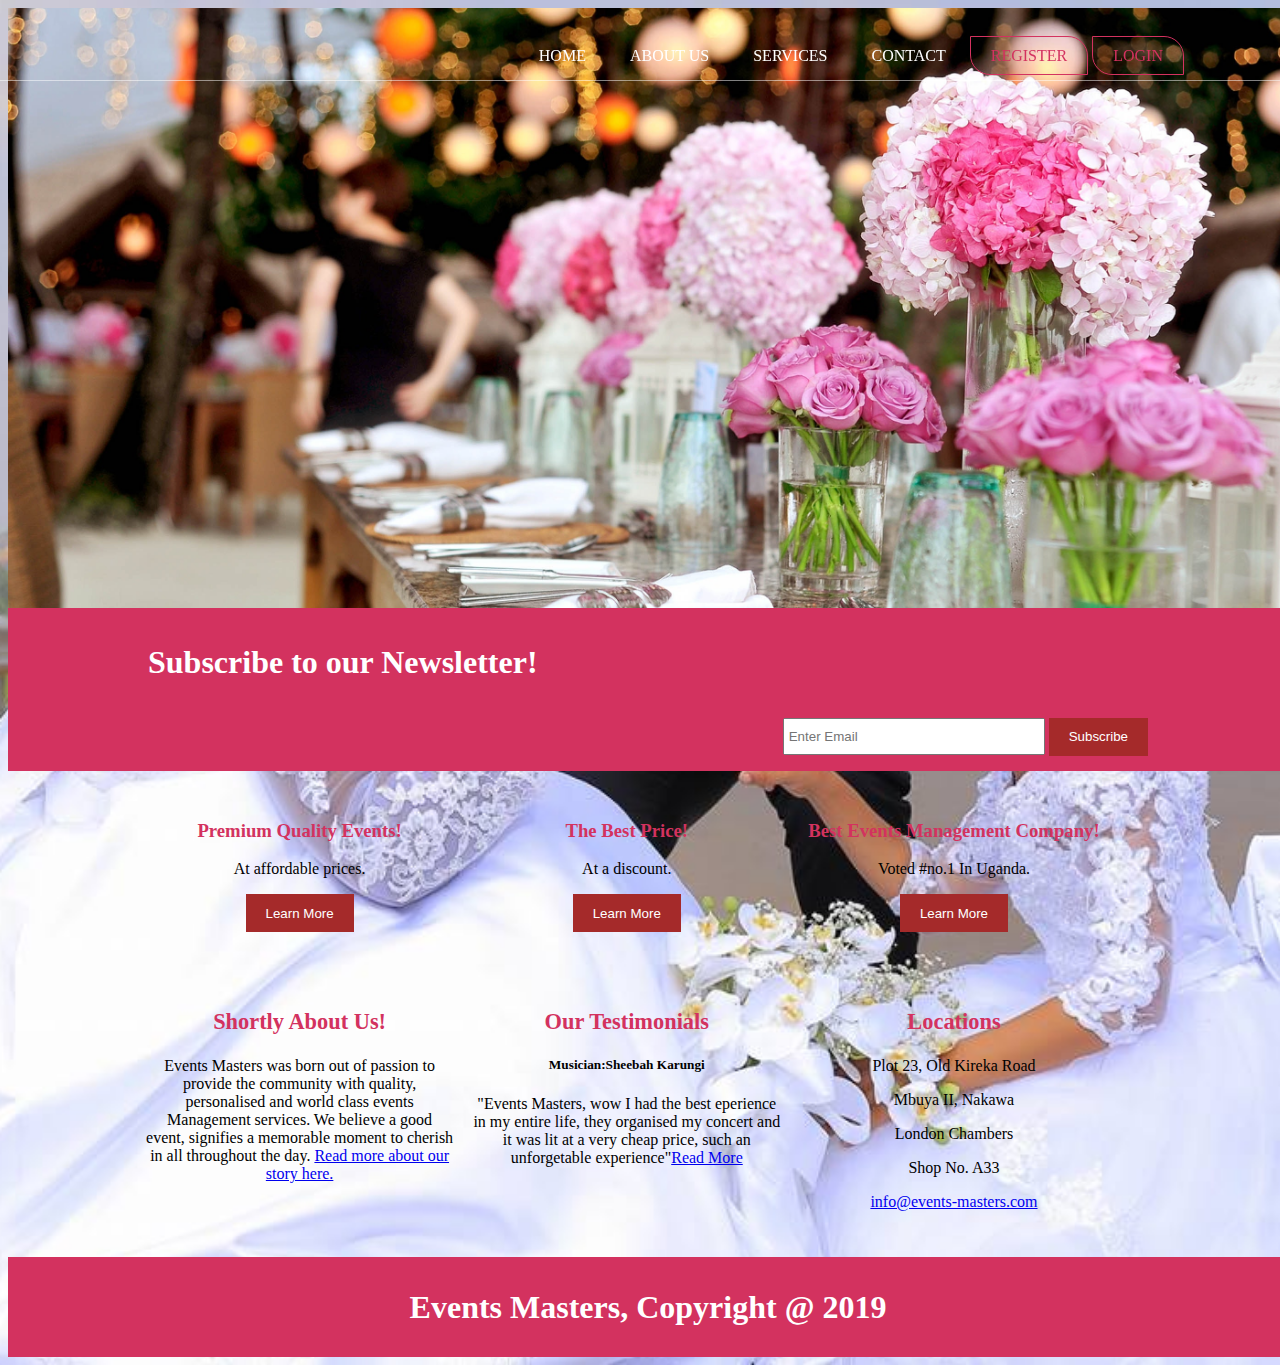
<file: Index.html>
<!DOCTYPE html>
<html lang="en">
<head>
    <meta charset="UTF-8">
    <meta name="viewport" content="width=device-width, initial-scale=1.0">
    <meta http-equiv="X-UA-Compatible" content="ie=edge">
    <title>home</title>
    <link rel="stylesheet" href="default.css">
</head>
<body>
    <header>
    <div class="wrapper">
        <div class="nav">
            <div class="logo">
                
            </div>
            <div class="menu">
                <ul>
                     <li class="current"><a href="Index.html">HOME</a></li>
                    
                    <li><a href="about.html">ABOUT US</a></li>
                    <li><a href="services.html">SERVICES</a></li>
                    <li><a href="contacts.html">CONTACT</a></li>
                    <li><a href="register.html">REGISTER</a></li>
                    <li><a href="login.html">LOGIN</a></li>
                    
                </ul>
            </div>
        </div>
        
        <header id="header">
            <div class="container">
                
                            <div class="header">
                                    <h1 class="display-1 text-capitalize w-50 mx-auto">
                                        <small>Events</small> <strong class="primary-color">Masters</strong>
                                    </h1>
                                    <a href="contacts.html" class="btn main-btn sushi-btn my-4 text-capitalize">Reserve Online</a>
                                 </div>
                      
                    </div>
                </div>
            </div>
            
       </header>   
                     
        </div>
        
    </div> 
   
    </header>
    
    <Section id="showcase">
            <div class="container">
                    
         </div>
         </Section>
          <section id="order">
              <div class="container">
         <h1>Subscribe to our Newsletter!</h1>
         <form>
             <input type="order" placeholder="Enter Email">
              <button type="submit" class="button_1">Subscribe</button>
         </form>
         </div>
         </section>
         
         <section id="prices">
                <div class="container">
                        <div class="afford">
                                <p> <h3>Premium Quality Events!</h3>At affordable prices.<p><a href="reservations.html"><button type="call" class="button_1">Learn More</button></a></p></p>   </div>
     
    <div class="afford">
         <p><h3>The Best Price!</h3>At a discount.<p><a href="reservations.html"><button type="call" class="button_1">Learn More</button></a></p></p>   </div>
    
         <div class="afford">
                <p><h3>Best Events Management Company!</h3>Voted #no.1 In Uganda.<p><a href="about.html"><button type="call" class="button_1">Learn More</button></a></p></p>   </div>
           
                       </div>
         </section>      
                            <br>
                             
                     
                             
                   </section> 
                </div>
                    
                    <section id="boxes">
                        <div class="container">
             <div class="box">
          <h3>Shortly About Us! </h3>
        <p> Events Masters was born out of passion to provide the community with quality, personalised and world class events Management services. We believe a good event, signifies a memorable moment to cherish in all throughout the day. <a href="about.html">Read more  about our story here.</a></p>  
        </div>
           <div class="box">
                <h3>Our Testimonials</h3>
                
                <p> <h5> Musician:Sheebah Karungi</h5>"Events Masters, wow I had the best eperience in my entire life, they organised my concert and it was lit at a very cheap price, such an unforgetable experience"<a href="about.html">Read More</a></p>   </div>
            <div class="box">
         <h3> Locations</h3>
        <p>Plot 23, Old Kireka Road</p>
        <p> Mbuya II, Nakawa</p>
        <p>London Chambers</p>
        <p> Shop No. A33</p>
        <p><a href="contacts.html">info@events-masters.com</a></p>
        
        </div>
    </section>
        
        <footer>
            <h1>Events Masters, Copyright @ 2019</h1>
        </footer>


     
   
</body>
</html>
</file>
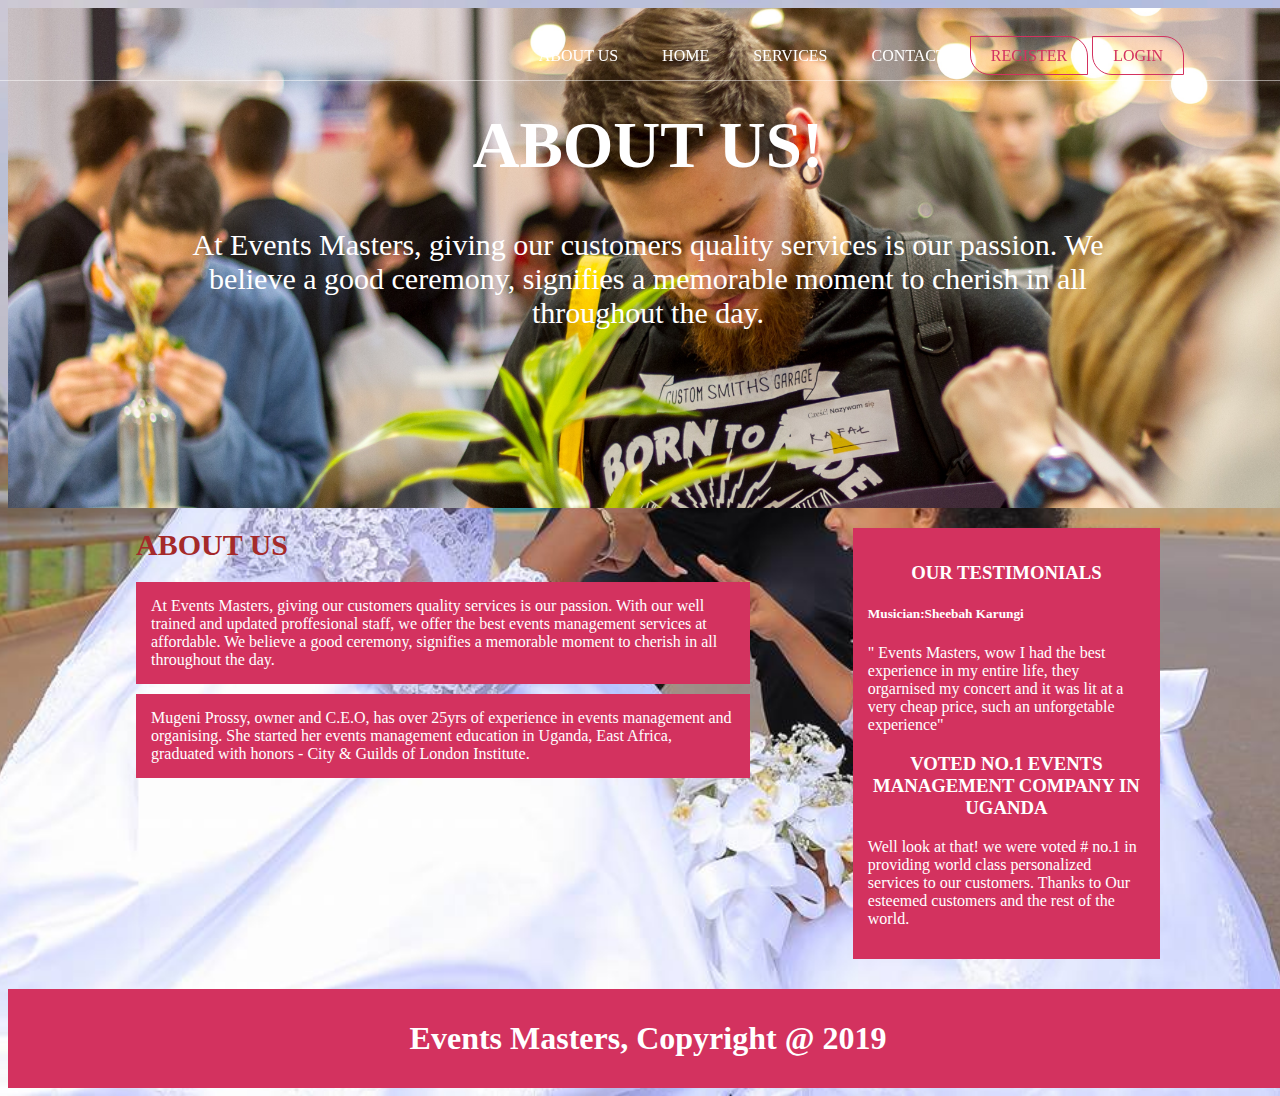
<file: about.html>
<!DOCTYPE html>
<html lang="en">
<head>
    <meta charset="UTF-8">
    <meta name="viewport" content="width=device-width, initial-scale=1.0">
    <meta http-equiv="X-UA-Compatible" content="ie=edge">
    <title>about</title>
    <link rel="stylesheet" href="default.css">

</head>
<body>
    </head>
    <body>
        <header>
        <div class="wrapper">
            <div class="nav">
                <div class="logo">
                    
                </div>
                <div class="menu">
                    <ul>
                         <li class="current"><a href="about.html">ABOUT US</a></li>
                        
                         <li><a href="Index.html">HOME</a></li>
                        <li><a href="services.html">SERVICES</a></li>
                        <li><a href="contacts.html">CONTACT</a></li>
                        <li><a href="register.html">REGISTER</a></li>
                        <li><a href="login.html">LOGIN</a></li>
                        
                    </ul>
                </div>
            </div>
            
            
    <Section id="nolly">
        <div class="container">
                <h1>ABOUT US!</h1>
                <P>At  Events Masters, giving our customers quality services is our passion.  We believe a good ceremony, signifies a memorable moment to cherish in all throughout the day.</P>
                </div>
                </Section>
                
                <section id="main">
                    <div class="container">
                        <article id="main-col">
                                <h1 class="page-title" style="color:brown; font-family: bell mt; font-size: 30px;">ABOUT US</h1>
                                <P class="dark">At  Events Masters, giving our customers quality services is our passion. With our well  trained  and updated proffesional staff, we offer the best events management services at affordable.  We believe a good ceremony, signifies a memorable moment to cherish in all throughout the day.</P>
                                <p class="dark"> Mugeni Prossy, owner and C.E.O, has over 25yrs of experience in events management and organising. She started her events management education in Uganda, East Africa, graduated with honors - City & Guilds of London Institute.</p> 
      
    
                        </article>
                       <aside id="sidebar">
                           <div class="dark">
                        <h3>OUR  TESTIMONIALS</h3>
                        <p> <h5> Musician:Sheebah Karungi</h5>" Events Masters, wow I had the best experience in my entire life, they orgarnised my concert and it was lit at a very cheap price, such an unforgetable experience"</p>
                        <h3>VOTED NO.1 EVENTS MANAGEMENT COMPANY IN UGANDA</h3>
                        <P>Well look at that! we were voted # no.1 in providing world class personalized services to our customers. Thanks to Our esteemed customers and the rest of the world.</P>
                       </div>
                       </aside>
                    </div>

                </section>
                <footer>
                    <h1>Events Masters, Copyright @ 2019</h1>
                </footer>
</body>
</html>
</file>
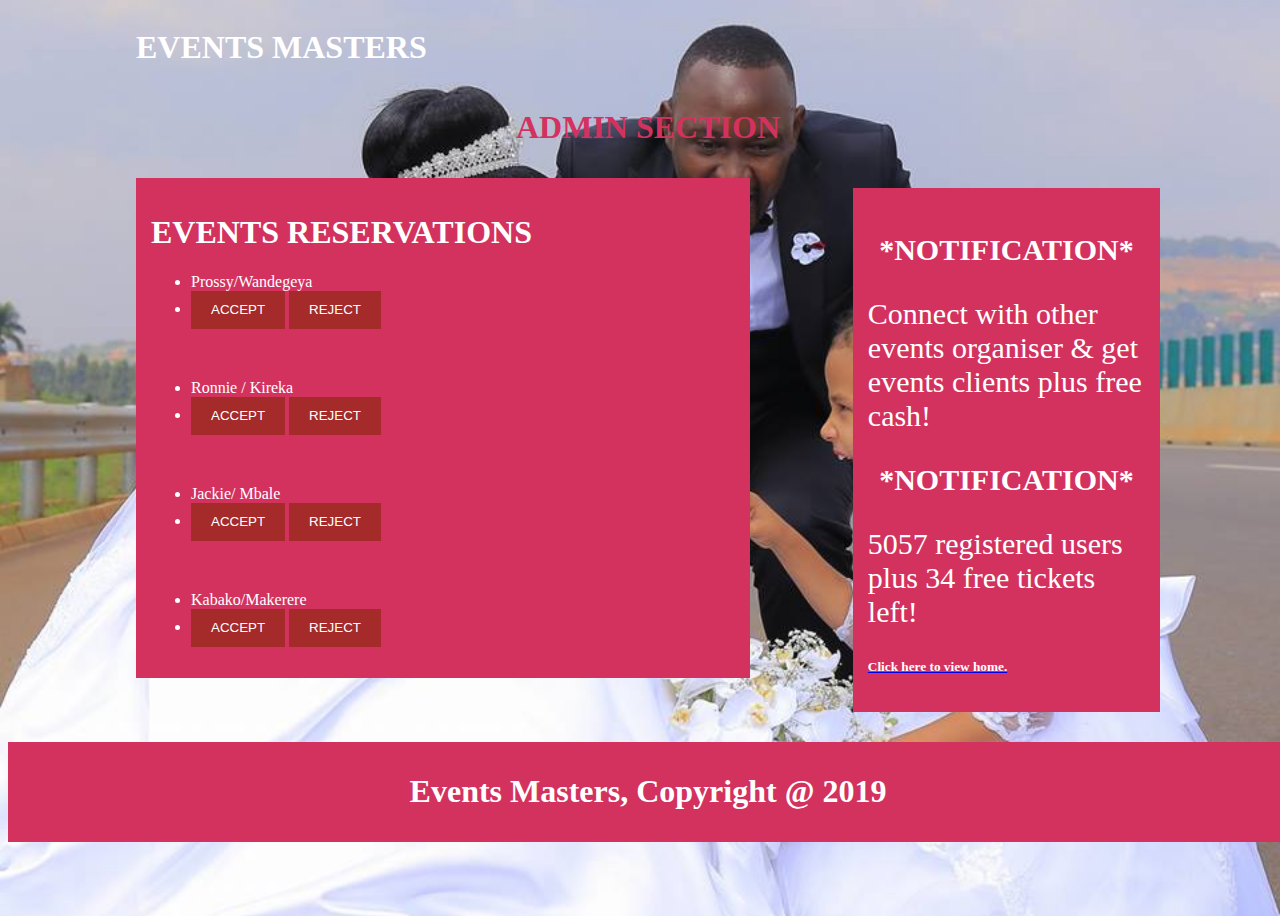
<file: admin.html>
<!DOCTYPE html>
<html lang="en">
<head>
    <meta charset="UTF-8">
    <meta name="viewport" content="width=device-width, initial-scale=1.0">
    <meta http-equiv="X-UA-Compatible" content="ie=edge">
    <title>admin</title>
    <link rel="stylesheet" href="default.css">
</head>
<body>
        <header>
                <div class="container">
                    <div class="branding">
                        <h1 style="color:white; font-family:bell mt;">EVENTS MASTERS</h1>
                   
                </div>
            </header>
           <h1 style="color:#d3325f; font-family:bell mt; text-align: center;">ADMIN SECTION</h1>
                        <section id="main">
                            <div class="container">
                                <article id="main-col">
                                    <div class="dark">
                                    
                                        <h1 class="page-title" style="color:white; font-family: bell mt; " >EVENTS RESERVATIONS</h1>
                                        <ul>
                                            <li> Prossy/Wandegeya</li>
                                            <li><button type="submit" class="button_1">ACCEPT</button>
                                            <button type="submit" class="button_1">REJECT</button></li>
                                        </ul><br/>
                                        <ul>
                                                <li> Ronnie / Kireka</li>
                                                <li><button type="submit" class="button_1">ACCEPT</button>
                                                <button type="submit" class="button_1">REJECT</button></li>
                                            </ul><br/>
                                            <ul>
                                                    <li> Jackie/ Mbale</li>
                                                    <li><button type="submit" class="button_1">ACCEPT</button>
                                                    <button type="submit" class="button_1">REJECT</button></li>
                                                </ul><br/>
                                                <ul>
                                                        <li> Kabako/Makerere</li>
                                                        <li><button type="submit" class="button_1">ACCEPT</button>
                                                        <button type="submit" class="button_1">REJECT</button></li>
                                                    </ul>
                                        
                                        
                                    </div>
                                </article>
                                <aside id="sidebar">
                                        <div class="dark">
                                            
                                     <h3 style="color:white; font-family: bell mt; font-size: 30px;">*NOTIFICATION*</h3>
                                     <p style="color:white; font-family: bell mt; font-size: 30px;"> Connect with other events organiser & get events clients plus free cash!</p>
                                     <h3 style="color:white; font-family: bell mt; font-size: 30px;">*NOTIFICATION*</h3>
                                     <p style="color:white; font-family: bell mt; font-size: 30px;"> 5057 registered users plus 34 free tickets left!</p>
                                     
                                     <a href="Index.html"><h5 style="color:white; font-family:bell mt;"> Click here to view home.</h5></a>
                                     
                                    </div>
                                    </aside>
                                 </div>
             
                             </section>
                        
                        <footer>
                            <h1>Events Masters, Copyright @ 2019</h1>
                        </footer>
                        <script>
                                var r ="Welcome -";
                                var x ="To Events Masters App's Admin section Page. Click ok to continue.";
                                var e= r+x;
                                alert(e);
                
                                
                
                                </script> 
</body>
</html>
</file>
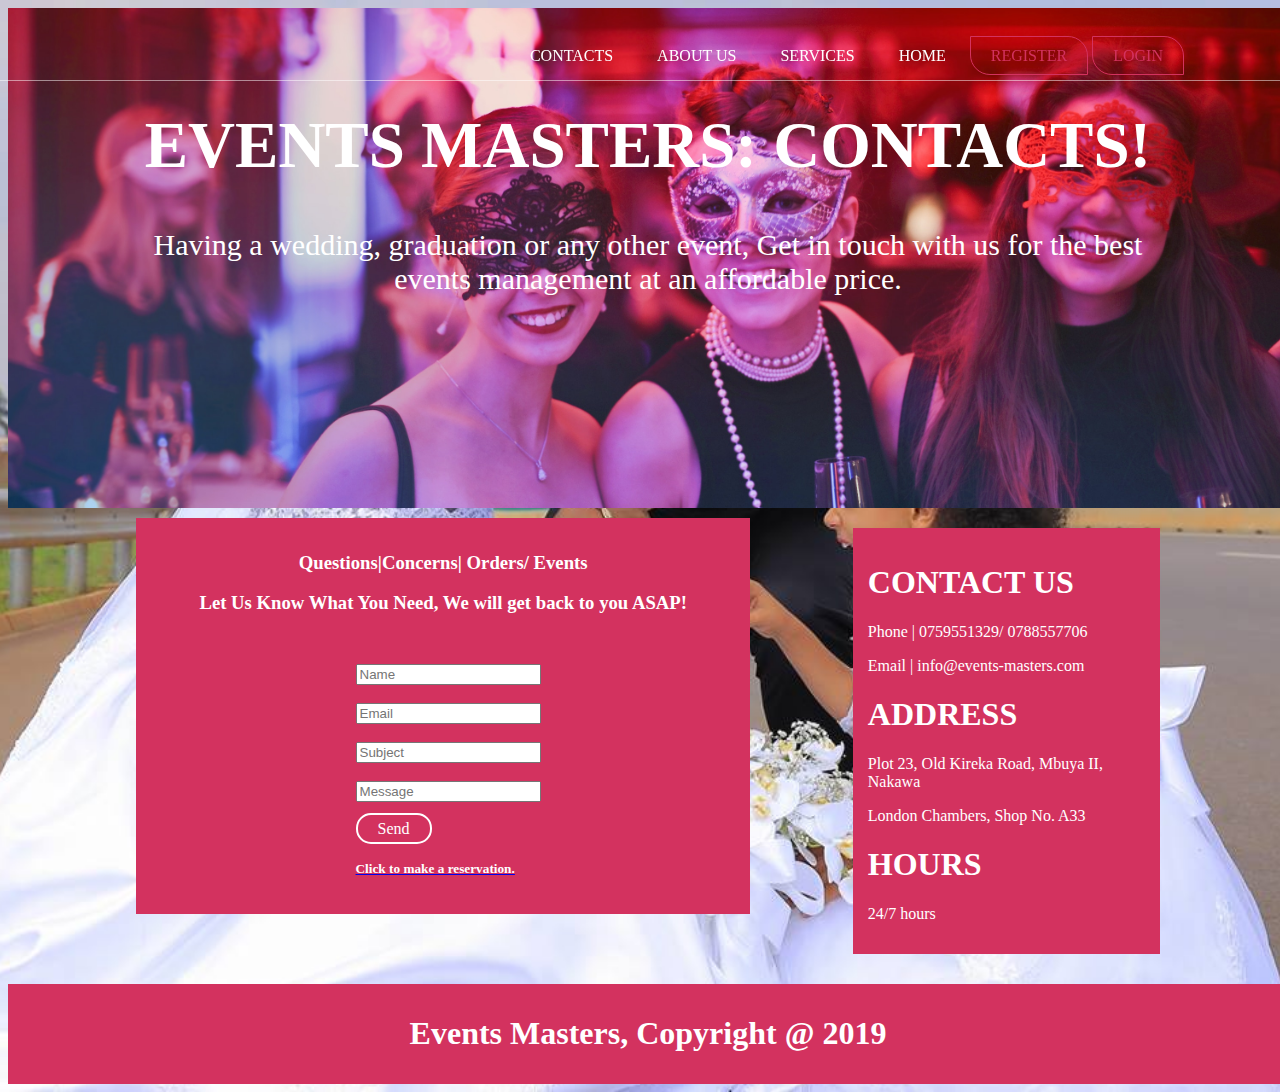
<file: contacts.html>
<!DOCTYPE html>
<html lang="en">
<head>
    <meta charset="UTF-8">
    <meta name="viewport" content="width=device-width, initial-scale=1.0">
    <meta http-equiv="X-UA-Compatible" content="ie=edge">
    <title>contacts</title>
    <link rel="stylesheet" href="default.css">
</head>
<body>
    </head>
    <body>
        
        <div class="wrapper">
            <div class="nav">
                <div class="logo">
                        
                </div>
                <div class="menu">
                    <ul>
                         <li class="current"><a href="contacts.html">CONTACTS</a></li>
                        
                        <li><a href="about.html">ABOUT US</a></li>
                        <li><a href="services.html">SERVICES</a></li>
                        <li><a href="Index.html">HOME</a></li>
                        <li><a href="register.html">REGISTER</a></li>
                        <li><a href="login.html">LOGIN</a></li>
                        
                    </ul>
                </div>
            </div>
            
           
    <Section id="sent">
        <div class="container">
                <h1> EVENTS MASTERS:  CONTACTS!</h1>
                <P> Having a wedding, graduation or any other event, Get in touch with us for the best events management at an affordable price.</P>
                </div>
                </Section>
                
                   </section>
                <section id="main">
                    <div class="container">
                        <article id="main-col">
                               <div class="dark">
        <h3>Questions|Concerns| Orders/ Events</h3>
        <h3>Let Us Know What You Need, We will get back to you ASAP!</h3>
        <form action="send.php"method="POST/GET">
            <input type="name" placeholder="Name"><br><br>
            <input type="Email" placeholder="Email"><br><br>
            <input type="subject" placeholder="Subject"><br><br>
            <input type="message" placeholder="Message"><br><br>
            <a href="home.html" class="btn">Send</a> 
            <a href="offers.html"><h5 style="color:white; font-family: bell mt;">Click to make a reservation.</h5></a>
            
        </form>
        </div>
                            
                        </article>
                       <aside id="sidebar">
                           <div class="dark">
                               
                                <h1>CONTACT US</h1>
                                <p>Phone | 0759551329/ 0788557706</p>
                                <p>Email | info@events-masters.com</p>
                                <h1>ADDRESS</h1>
                                <p>Plot 23, Old Kireka Road, Mbuya II, Nakawa</p>
                                <p>London Chambers, Shop No. A33</p>
                                <h1>HOURS</h1>
                                <p>24/7 hours</p>
                                </div>
                          </section>
                        
                       </div>
                       </aside>
                    </div>

                </section>
                <footer>
                    <h1>Events Masters, Copyright @ 2019</h1>
                </footer>
</body>
</html>  
</body>
</html>
</file>
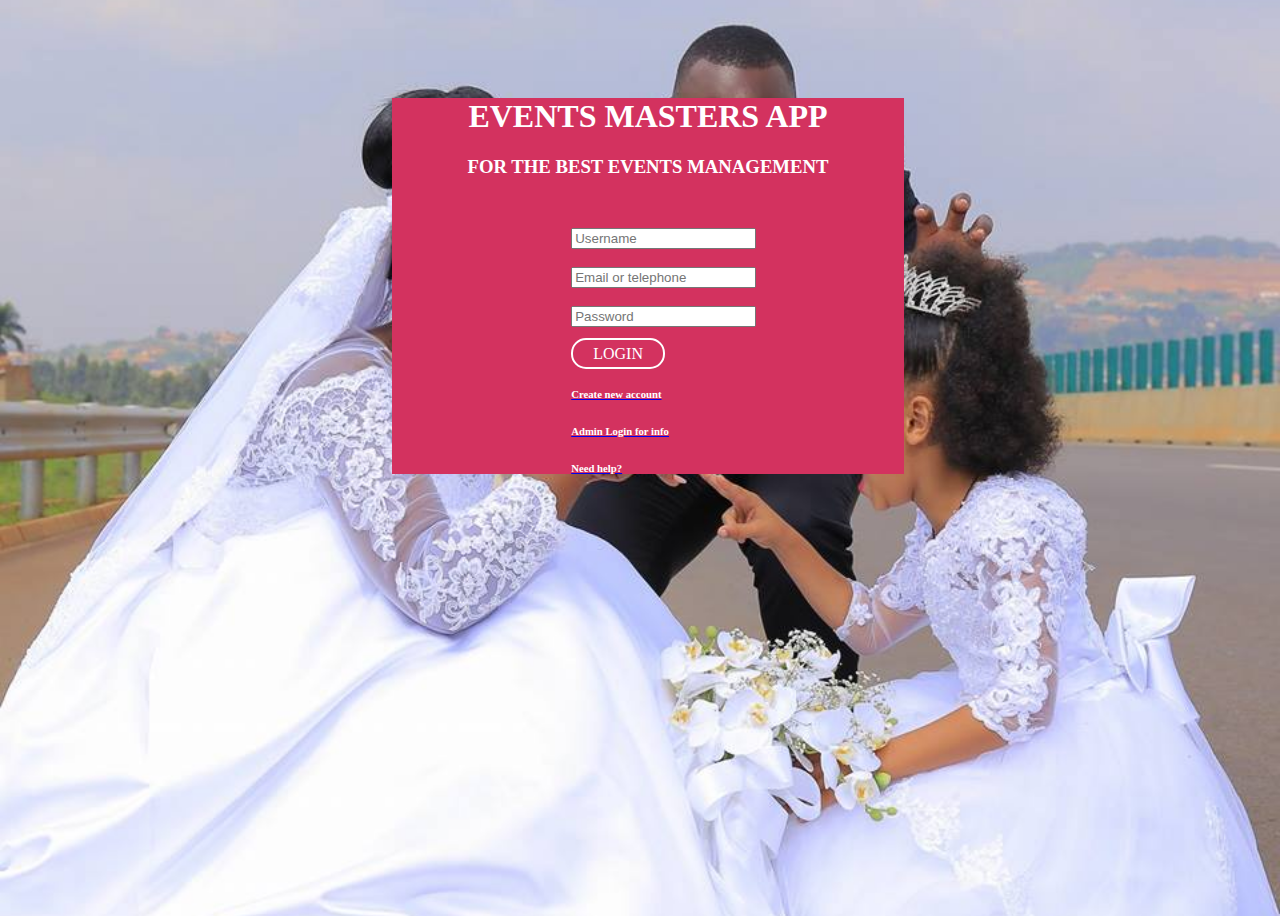
<file: login.html>
<!DOCTYPE html>
<html lang="en">
<head>
    <meta charset="UTF-8">
    <meta name="viewport" content="width=device-width, initial-scale=1.0">
    <meta http-equiv="X-UA-Compatible" content="ie=edge">
    <title>login page</title>
    <link rel="stylesheet" href="default.css">
</head>
<body>
    <div class="events-reg">
    
        <h1>EVENTS MASTERS APP</h1>
        <h3>FOR THE BEST EVENTS MANAGEMENT</h3>
        <form method="post" action="something.php" name="myForm" >
            <div>
                
            <input type="text" placeholder="Username" id="userName"/>
            </div>
            <br/>
            <input type="Email" placeholder="Email or telephone"><br><br>
            <input type="password" placeholder="Password"><br><br>
    
            
            <a href="reservations.html" class="btn">LOGIN</a>
            <a href="register.html"><h6>Create new account</h6></a>
            <a href="admin.html"><h6>Admin Login for info</h6></a>
            <a href="contacts.html"><h6>Need help?</h6></a>
        </form>
        </div>
        <script>
                var r ="Welcome -";
                var x ="To Events Masters' App Login Page. Click ok to continue.";
                var e= r+x;
                alert(e);

                

                </script>  
</body>
</html>
</file>
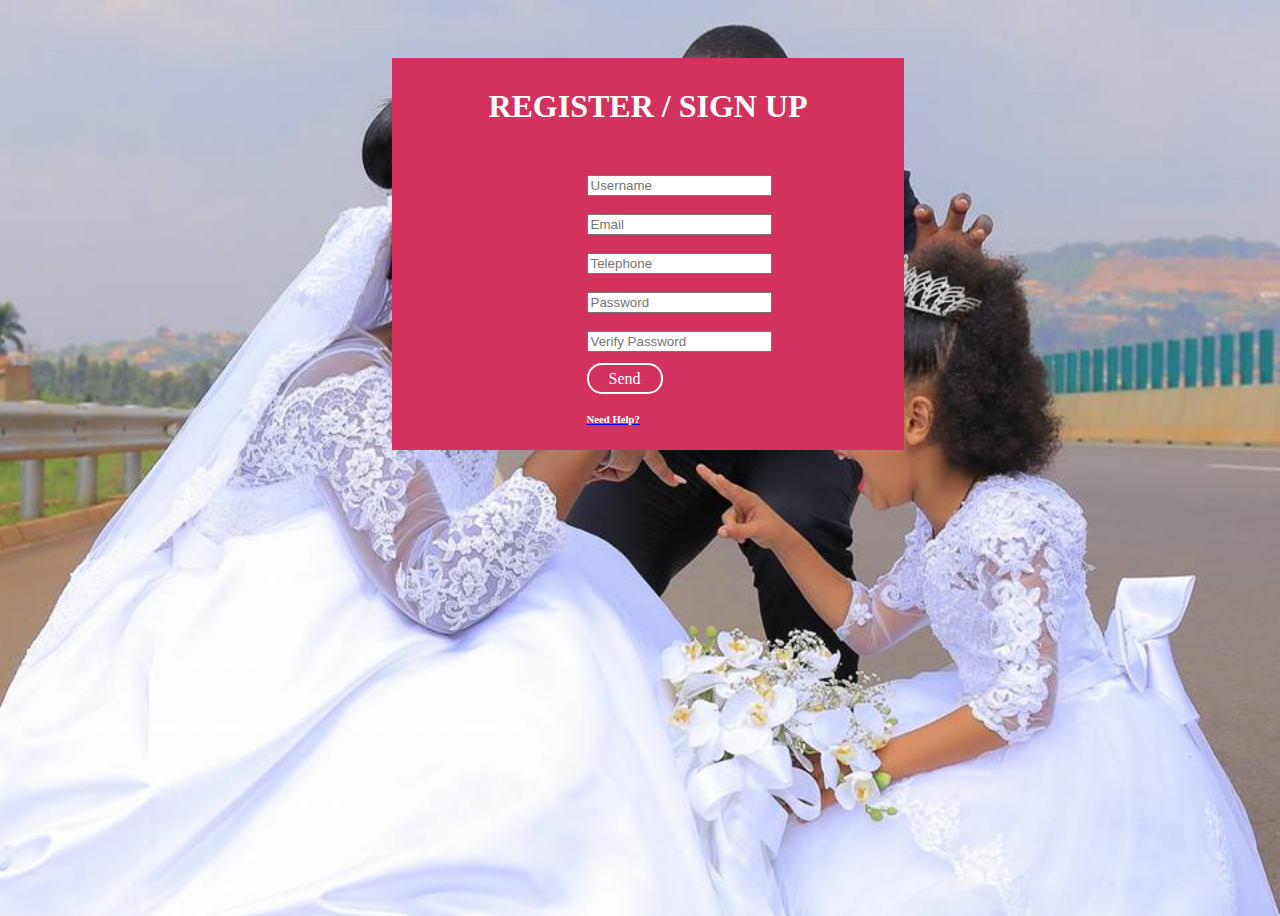
<file: register.html>
<!DOCTYPE html>
<html lang="en">
<head>
    <meta charset="UTF-8">
    <meta name="viewport" content="width=device-width, initial-scale=1.0">
    <meta http-equiv="X-UA-Compatible" content="ie=edge">
    <title>registration page</title>
    <link rel="stylesheet" href="default.css">
</head>
<body>
    <section id="register">
        <div class="container">
            
                <h1>REGISTER / SIGN UP</h1>
                
                  <form action="send.php"method="POST/GET">
                    <input type="name" placeholder="Username"><br><br>
                    <input type="Email" placeholder="Email"><br><br>
                    <input type="Telephone" placeholder="Telephone"><br><br>
                    <input type="password" placeholder="Password"><br><br>
                    <input type="verification" placeholder="Verify Password"><br><br>
                    <a href="Index.html" class="btn">Send</a> 
                    <a href="contacts.html"><h6 style="color:white;">Need Help?</h6></a>
                </form>
            
        </div>
    </section>

    <script>
    var r ="Welcome -";
    var x ="To Events Masters App's Registration Page. Click ok to continue.";
    var e= r+x;
    alert(e);

    

    </script> 
</body>
</html>
</file>
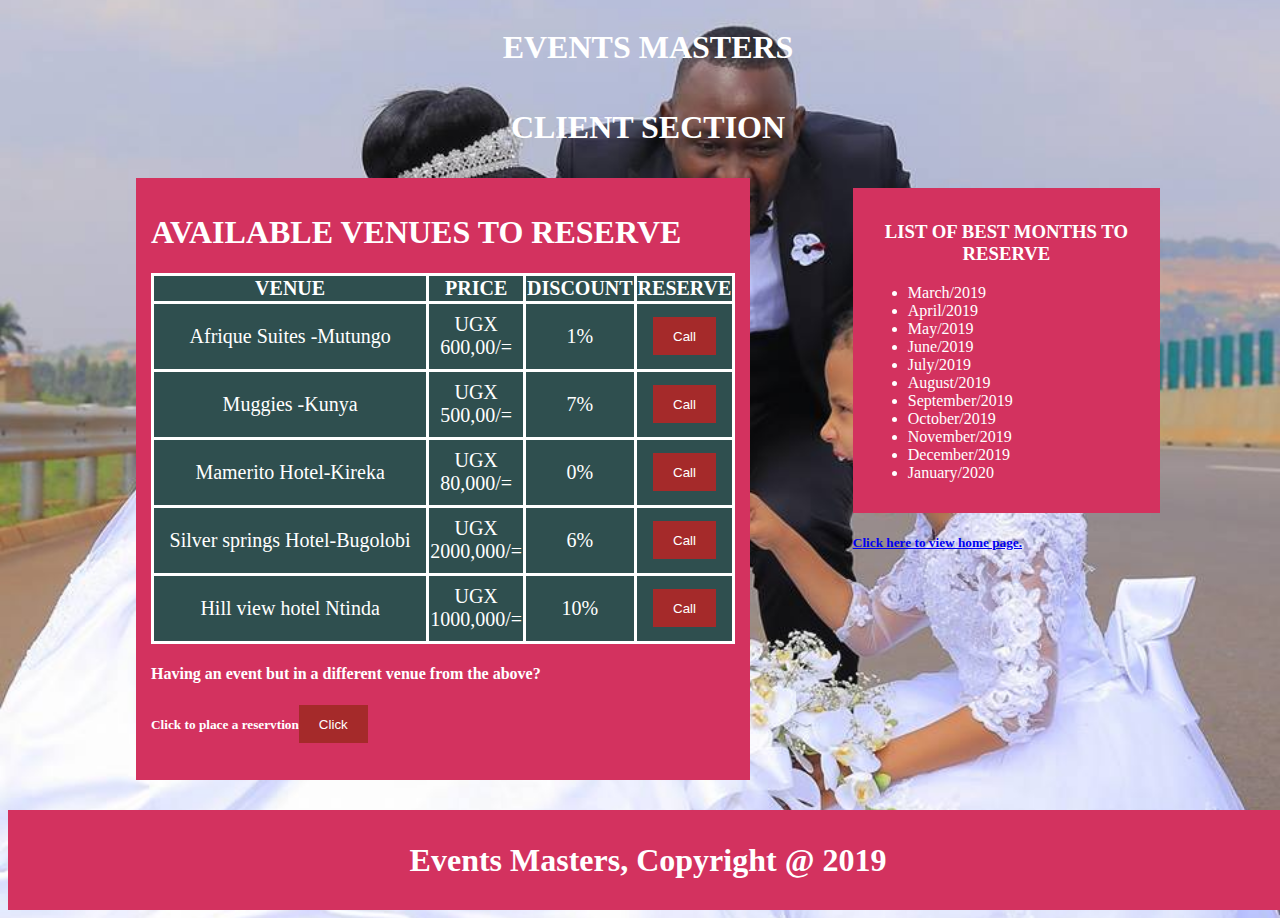
<file: reservations.html>
<!DOCTYPE html>
<html lang="en">
<head>
    <meta charset="UTF-8">
    <meta name="viewport" content="width=device-width, initial-scale=1.0">
    <meta http-equiv="X-UA-Compatible" content="ie=edge">
    <title>reservations</title>
    <link rel="stylesheet" href="default.css">
</head>
<body>
        <header>
                <div class="container">
                    <div class="branding">
                        <h1 style="color:white; font-family:bell mt;text-align: center">EVENTS MASTERS</h1>
                    
            </header>
            
                        
                           <h1  style="color:white; font-family:bell mt;text-align: center">CLIENT SECTION</h1>
                            <div class="container">
                                <article id="main-col">
                                        
                                       
                                        <div  class="dark">
                                                <h1 class="page-title" style="color:white; font-family: bell mt; ;"> AVAILABLE VENUES TO RESERVE</h1>
                                            <table>
                                                <table>
                                                    <thead>
                                                        <tr>
                                                            <th>VENUE</th>
                                                            <th>PRICE</th>
                                                            <th> DISCOUNT</th>
                                                            <th>RESERVE</th>
                                                        </tr>
                                                    </thead>
                                                    <tbody>
                                                        <tr>
                                                            <td><p> Afrique Suites -Mutungo</p></td>
                                                            <td>UGX 600,00/=</td>
                                                            <td>1%</td>
                                                            <td> <a href="contacts.html"><button type="call" class="button_1">Call</button></a></td>
                                                        </tr>
                                                        <tr>
                                                            <td><p> Muggies -Kunya</p></td>
                                                            <td>UGX 500,00/=</td>
                                                            <td>7%</td>
                                                            <td><a href="contacts.html"><button type="call" class="button_1">Call</button></a></td>
                                                        </tr>
                                                        <tr>
                                                            <td><p> Mamerito Hotel-Kireka </p></td>
                                                            <td>UGX 80,000/=</td>
                                                            <td>0%</td>
                                                            <td> <a href="contacts.html"><button type="call" class="button_1">Call</button></a></td>
                                                        
                                                            <tr>
                                                                <td><p> Silver springs Hotel-Bugolobi</p></td>
                                                                <td>UGX 2000,000/=</td>
                                                                <td>6%</td>
                                                                <td> <a href="contacts.html"><button type="call" class="button_1">Call</button></a></td>
                                                            </tr>
                                                            <tr>
                                                                <td><p>Hill view hotel Ntinda</p></td>
                                                                <td>UGX 1000,000/=</td>
                                                                <td>10%</td>
                                                                <td> <a href="contacts.html"><button type="call" class="button_1">Call</button></a></td>
                                                            </tr>
                                                            
                                                    </tbody>
                                                    <tfoot>
                                                        </tfoot>
                                        
                                            </table>
                                            <h4 style="color:white; font-family: bell mt;">Having an event but in a different venue from the above?</h4>
                                            <h5 style="color:white; font-family: bell mt;"> Click to place a reservtion<a href="contacts.html"><button type="call" class="button_1">Click</button></a></h5>
                                        </div>
                                </article>
                               <aside id="sidebar">
                                   <div class="dark">
                                      
                                <h3 class="page-title" style="color:white; font-family: bell mt; ">LIST OF BEST MONTHS TO RESERVE</h3>
                                <ul style="color:white; font-family: bell mt; ">
                                    <li>March/2019   </li>
                                    <li>April/2019    </li>
                                     <li>May/2019   </li>
                                     <li>June/2019     </li>
                                     <li>July/2019 </li>
                                    <li>August/2019  </li>
                                    <li>September/2019 </li>
                                    <li>October/2019   </li>
                                    <li>November/2019   </li>
                                    <li>December/2019   </li>
                                    <li>January/2020 </li>
                                    
                                </ul>
                               </div>
                               <a href="Index.html"><h5>Click here to view home page.</h5></a>
                               </aside>
                            </div>

                        </section>
                        <footer>
                            <h1>Events Masters, Copyright @ 2019</h1>
                        </footer>
                        <script>
                                var r ="Welcome -";
                                var x ="To Events Masters App's Client section Page. Click ok to continue.";
                                var e= r+x;
                                alert(e);
                
                                
                
                                </script> 
</body>
</html>
</file>
<file: default.css>
.events-reg h1 {
    color:white;
    text-align: center;
    margin-top:90px ;

}
.events-reg  h3{
    color:white;
    text-align: center;
    
}
.events-reg  h6{
    color:white;
    
    
}
.events-reg h6:hover{
    font-weight: bold;
}
.events-reg{
    background: #d3325f;
    margin-left: 30%;
    margin-right: 28%;
    width:40%;
    
}
#register{
    background: #d3325f;
    margin-left: 30%;
    margin-right: 28%;
    width:40%;
    margin-top: 50px;
    
}
form{
    margin-left: 35%;
    margin-top: 50px;
    
}

.btn{
    border:2px solid #fff;
    padding: 5px 20px;
    color: #fff;
    text-decoration: none;
    transition: 0.6s ease;
    border-radius: 15px;
}
.btn:hover{
    background-color: #fff;
    color: #000;
}
#register h1{
    text-align: center;
    color:white;
    margin-top: 30px;
}
.container{
    width:80%;
    margin: auto;
    overflow:hidden;
}
body{
    width:100%;
    height:100vh;
    background: url("img/3.jpeg");
    background-position: center;
    background-repeat: no-repeat;
    background-size: cover;
    display:table;
    font-family:bell mt ;
}
 header .current a{
    color:white;
    font-weight: bolder;
}
ul li:nth-child(1) a {
    color:white;
    font-weight: bolder;}



.nav{
    position: fixed;
    top: 0;
    left: 0;
    margin: 0;
    padding: 0;
    width: 100%;
    height:80px;
    border-bottom: 1px solid rgba(255,255,255,0.5);
}
.logo{
    letter-spacing: 1px;
    float: left;
    color:#fff;
    font-size: 22px;
    line-height:80px;
    padding: 0 6em;

}
.menu{
    float: right;
    line-height: 80px;
    margin: 0 6em;
}
.menu ul{
    list-style: none;
}
.menu ul li{
    display:inline-block;
}
.menu ul li a:hover{
    font-weight: bolder;
}
.menu ul li a{
    text-decoration: none;
    color: #fff;
    font-size: 16px;
    font-weight: lighter;
    padding: 0 20px;
}
.primary-color{
    color:#d3325f;
}
ul li:nth-child(5) a {
    color:#d3325f;
    border: 1px solid #d3325f;
    padding: 10px 20px;
    border-radius: 0 20px;

}
ul li:nth-child(6) a {
    color:#d3325f;
    border: 1px solid #d3325f;
    padding: 10px 20px;
    border-radius: 0 20px;

}


.header{
    position: absolute;
    top: 50%;
    left:50%;
    transform: translate(-50%, -50%);
    text-align: center;
}
.header h1{
    color:#fff;
    font-size: 46px;
    font-weight: 400;
    margin-bottom: 8px;
}
.header p{
    color: #fff;
    font-size: 24px;
    font-weight: :lighter;
}
.header button{
    color: #fff;
    background: #d3325f;
    padding: 18px 38px;
    border:none;
    font-size: 14px;
   margin-top: 40px; 
}
.main-btn{
    color:#d3325f;
    font-size: 2rem;
    border:2px solid #d3325f;
    transition: all is ease-in-out;
}
@keyframes fromRight{
    0%{
        transform: translateX(100px);
        opacity: 0;
    }
    50%{
        transform: translateX(-30px);
    }
    100%{
        transform: translateX(0);
        opacity:1;
    }
        
    }
    
  .main-btn{
animation:fromRight;
animation-duration: 4s;
animation-delay: 2s;
opacity:0;
animation-fill-mode: forwards;}


.main-btn:hover{
    color:#242424;
    border:2px solid #c9c1ac;
    background: #c9c1ac; 
 }

.hit{
    color: #fff;
    background: #009f8b;
    padding: 18px 38px;
    border:none;
    font-size: 14px;
   margin-top: 30px; 
}
.height-90{
    min-height: calc(100vh - 94px);}
    .header h1{
        border-top:6px dotted #c9c1ac;
        border-bottom:6px dotted #c9c1ac;
        animation: fromLeft;
        animation-duration: 4s;
        animation-delay: 2s;
        opacity: 0;
        animation-fill-mode: forwards;
        font-size: 60px;
    }
    
   @keyframes fromLeft{
       0{
           transform: translateX(-100px);
           opacity:0;
       }
       50%{
        transform: translateX(30px);
       }
       100%{
        transform: translateX(0);
        opacity:1;
       }
   }
   

   #viva{
    min-height: 500px; 
    background: url('img/8.jpg') no-repeat 0 -400px;
        text-align: center;
        background-size: cover;
        background-position: center;
        color:white;
    
    }
#viva h1{
    margin-top: 100px;
    font-size: 65px;
    margin-bottom: 10px;
    font-family: Algerian;

}
#viva p{
    padding:15px; 
     color:white;
     font-family: Bell MT;
     font-size: 30px;
}

/*showcase*/
#showcase{
    min-height: 600px; 
background: url('img/14.jpg') no-repeat 0 -400px;
    text-align: center;
    background-size: cover;
    background-position: center;
    color:white;


}
#sent{
    min-height: 500px; 
background: url('img/10.jpg') no-repeat 0 -400px;
    text-align: center;
    background-size: cover;
    background-position: center;
    color:white;

}
#sent h1{
    margin-top: 100px;
    font-size: 65px;
    margin-bottom: 10px;
    font-family: Algerian;

}
#sent p{
    padding:15px; 
    color:white;
    font-family: Bell MT;
    font-size: 30px;
}
#nolly{
    min-height: 500px; 
background: url('img/5.jpg') no-repeat 0 -400px;
    text-align: center;
    background-size: cover;
    background-position: center;
    color:white;

}
#nolly h1{
    margin-top: 100px;
    font-size: 65px;
    margin-bottom: 10px;
    font-family: Algerian;

}
#nolly p{
    padding:15px; 
    color:white;
    font-family: Bell MT;
    font-size: 30px;
}


#order{
    padding:15px;
    color:#ffffff;
    background: #d3325f;

}
#order h1{
    float: left;
}
 #order form{
     float: right;
     margin-top: 15px;
 } 
 #order input[type="order"]{
     padding:4px;
     height:25px;
     width:250px;
 }
 .button_1{
       height: 38px;
       background-color: brown;
       border: 0;
       padding-left: 20px;
       padding-right: 20px;
       color:#ffffff;
 }
  .dark{
      padding:15px;
      background: #d3325f;
      color:#ffffff;
      margin-top: 10px;
      margin-bottom: 10px;
  }
  
       
  }
 /*boxes*/ 
 #boxes{
      margin-top: 20px;
    }
      #boxes h3{
      text-align: center;
     font-weight: bold; 
     color:#d3325f;
      font-family:bell mt;
      font-size: 140%; 
  
     
 }
 
 #boxes .box{
       float:left;
       text-align: center;
       width:30%;
       padding: 10px;
       font-family: bell mt;
       
       
 }
 /*sidebar*/
 aside#sidebar{
     float: right;
     width: 30%;
     margin-top: 10px;
 }
 /*artilcle*/
  article#main-col{
     float: left;
     width: 60%;

  }
 footer{
     padding: 10px;
     margin-top: 20px;
     color:#ffffff;
     text-align: center;
     background-color:#d3325f;
 }
 .current{
     color:orangered;
 }
 table,th, tr,td{
    width:100%;
    background-color:darkslategrey;
    border:3px solid white;
    border-collapse:collapse;
    text-align: center;
    background-position:center;
    color:white;
 }
 
    

#tants{
    background-color: #f2f2c2;
}
#prices{
    margin-top: 20px;
    font-family: bell mt;
  }
    #prices h3{
    text-align: center;
   font-weight: bold; 
   color:#d3325f;
    font-family:bell mt; }
    #prices .afford{
        float:left;
        text-align: center;
        width:30%;
        padding: 10px;
        font-size: 100%;
  }
  #star{
    margin-top: 20px;
    font-family: bell mt;
  }
    #star h3{
    text-align: center;
   font-weight: bold; 
   color:#d3325f;
    font-family:bell mt; 
font-size: 140%;}
    #star .story{
        float:left;
        text-align: center;
        width:30%;
        padding: 10px;
        font-size: 110%;
        height: 90%;
  }
  #star h5{
    font-weight: bold; 
    color:#d3325f;
     font-family:bell mt; 
  }
  .voted {
    float:left;
    text-align: center;
    width:30%;
    padding: 10px;
    
    
  }
  .voted h3{
    color:#d3325f;
    font-family:bell mt; }
    #staff{
        margin-top: 20px;
    font-family: bell mt;
    }
    #staff .our{
        float:left;
        text-align: center;
        width:30%;
        padding: 10px;
        font-size: 110%;
        height: 90%;
    }
  #staff h3{
    font-weight: bold; 
    color:#d3325f;
     font-family:bell mt;
     text-align: center;
  }
  #staff h5{
    font-weight: bold; 
    color:#d3325f;
     font-family:bell mt;
     
  }
 #about {min-height: 100px; 
  background: url('10.jpg') no-repeat 0 -400px;
      text-align: center;
      background-size: cover;
      background-position: center;
      color:#d3325f;
    font-family: algerian;
font-size: 40px;}
  #serv{
    min-height: 90px; 
    background: url('img/1.jpg') no-repeat 0 -400px;
        text-align: center;
        background-size: cover;
        background-position: center;
        color:#d3325f;
      font-family: chiller;
  font-size: 40px;
  }
  #serv p{
    padding:15px; 
    color:#d3325f;
    font-family:bell mt;
    font-size: 30px;
  }
  table{
      text-align: center;
    color:#d3325f;
    font-family:bell mt;
    font-size:20px; 
  }
  
 h3{text-align:center;
    border-radius:10px; }
</file>
